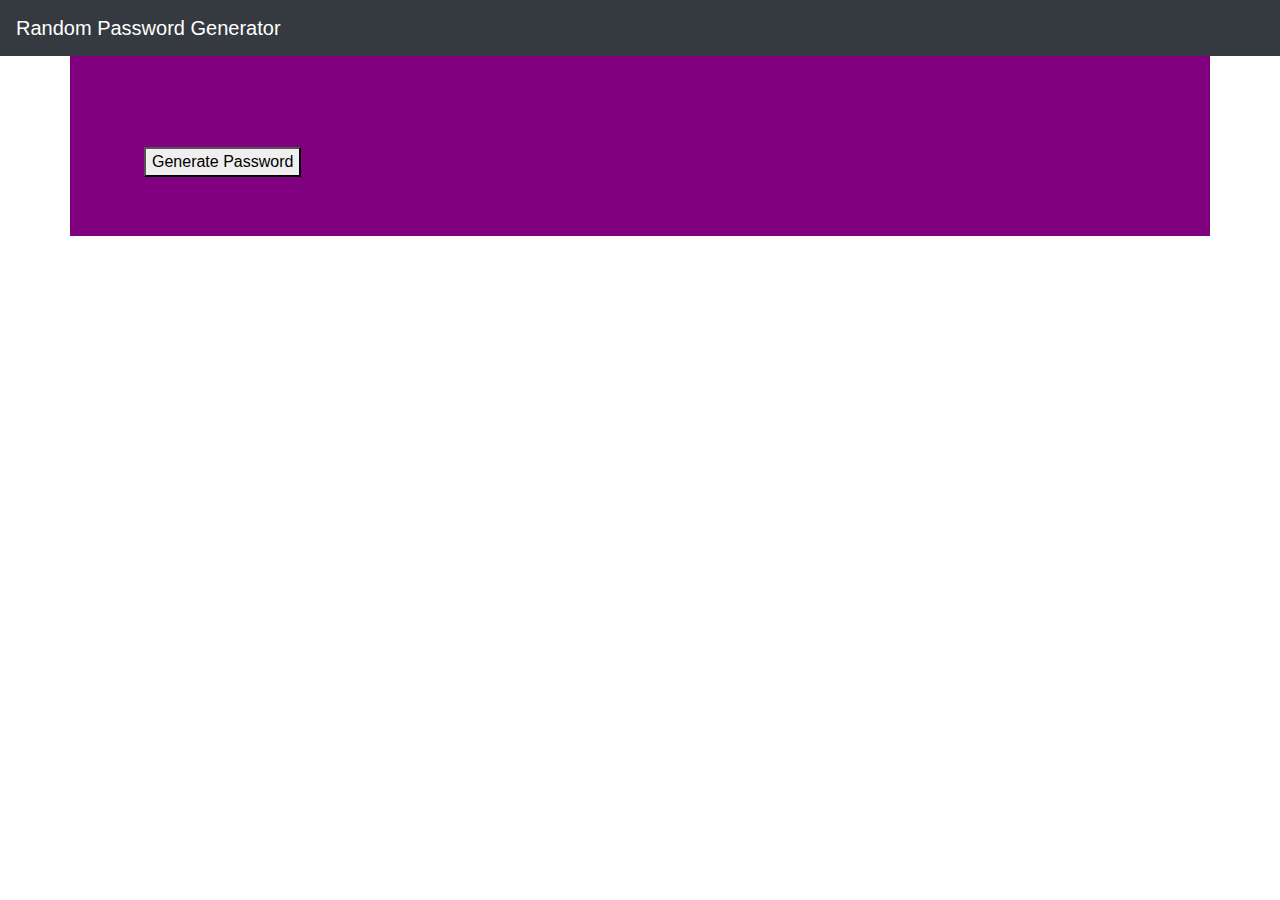
<file: index.html>
<!-- HW-03 workflow:  
	1.  Generate navbar with title to anchor the page
	2.  Set up a "password generator" click-to-start button
	3.  "Alert"" how many characters wanted in their new password btn 8-128
	4. 	Set up variables to create password and declare global variables
	5.  "Alert" how many of each upperCase letters, lowerCase letters, 
		numbers 0-9, and symbols !@#$%^&*()?><+_-=
	6.  Add if, else response <8 or >128, send back to ask
		and test for null, letters, invalid entries
	7.  Create string of options for password
	8.  Create function to understand which characters to include
	9.  Create function to put it all together
	10. Clear password when you select the "password generator" button to start over.
 -->
<!DOCTYPE html>
<html lang="en">

<head>
	<meta charset="UTF-8">
	<title>Random Password Generator</title>
	<meta name="viewport" content="width=device-width, initial-scale=1.0">
	<link rel="stylesheet" href="https://stackpath.bootstrapcdn.com/bootstrap/4.4.1/css/bootstrap.min.css" integrity="sha384-Vkoo8x4CGsO3+Hhxv8T/Q5PaXtkKtu6ug5TOeNV6gBiFeWPGFN9MuhOf23Q9Ifjh" crossorigin="anonymous">
	<link rel="stylesheet" type="text/css" href="access/css/style.css" />
</head>

<body>
	<!-- set-up navbar -->
	<nav class="navbar navbar-dark bg-dark">
		<!-- CHANGE BRAND TO NAME -->
		<a class="navbar-brand" href="#">Random Password Generator</a>
	</nav>

	<!-- set-up container under navbar -->
	<div class="container">

		<div class="row">
		
			<div class="col-lg-6 col-sm-10">
				<div class="content">
					<h1 id="putPassHTML"></h1>
				<br>
				<button onclick="askQuestions()">Generate Password</button>
				</div>
			</div>
		</div>
	</div>

	<script src="access/scripts2.js"></script>
	<script src="https://code.jquery.com/jquery-3.4.1.slim.min.js" integrity="sha384-J6qa4849blE2+poT4WnyKhv5vZF5SrPo0iEjwBvKU7imGFAV0wwj1yYfoRSJoZ+n" crossorigin="anonymous"></script>
	<script src="https://cdn.jsdelivr.net/npm/popper.js@1.16.0/dist/umd/popper.min.js" integrity="sha384-Q6E9RHvbIyZFJoft+2mJbHaEWldlvI9IOYy5n3zV9zzTtmI3UksdQRVvoxMfooAo" crossorigin="anonymous"></script>
	<script src="https://stackpath.bootstrapcdn.com/bootstrap/4.4.1/js/bootstrap.min.js" integrity="sha384-wfSDF2E50Y2D1uUdj0O3uMBJnjuUD4Ih7YwaYd1iqfktj0Uod8GCExl3Og8ifwB6" crossorigin="anonymous"></script>
</body>
</html>
</file>
<file: access/css/style.css>
.container {
	background-color: purple;
}
.content {
	width: 80%;
	padding: 5px;
	margin: 10%;
	font-size: medium;
	flex-shrink: inherit;
	font-weight: bold;
	flex-wrap: wrap;
	word-break: break-all;
	word-wrap: inherit;
	color: lightpink;
}
h1 {
	flex-wrap: wrap;
	font-size: medium;
}
</file>
